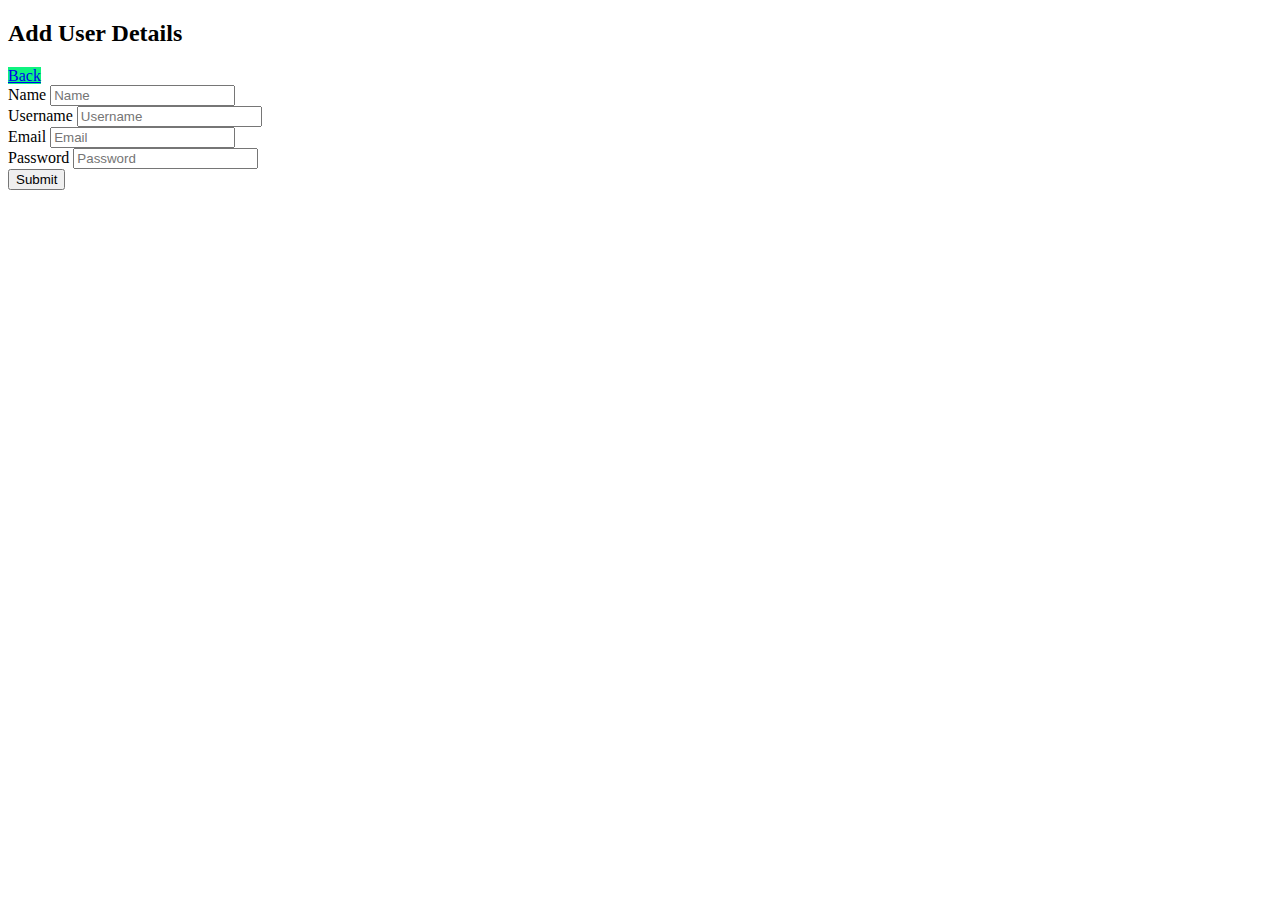
<file: templates/adduser.html>
<!DOCTYPE html>
<html lang="en">
<head>
    <meta charset="UTF-8">
    <title>Add New User</title>
    <link href="https://cdn.jsdelivr.net/npm/bootstrap@5.3.7/dist/css/bootstrap.min.css" rel="stylesheet" integrity="sha384-LN+7fdVzj6u52u30Kp6M/trliBMCMKTyK833zpbD+pXdCLuTusPj697FH4R/5mcr" crossorigin="anonymous">
</head>
    <body class="card">
        <div class="card-body">
            <h2>Add User Details</h2> 
            <a href="/" class="btn m-1 p-1" style="background-color: rgb(14, 243, 128)">Back</a>
                <form method="post" action="/insertnewuser">
                    <div class="form-group">
                        <label for="name">Name</label>
                        <input type="text" class="form-control" id="name" name="name" placeholder="Name">
                    </div>
                    <div class="form-group">
                        <label for="username">Username</label>
                        <input type="text" class="form-control" id="uname" name="username" placeholder="Username">
                    </div> 
                    <div class="form-group">
                        <label for="email">Email</label>
                        <input type="text" class="form-control" id="email" name="email" placeholder="Email">
                    </div>  
                    <div class="form-group">
                        <label for="password">Password</label>
                        <input type="text" class="form-control" id="password"  name="password" placeholder="Password">
                    </div>
                    <button type="submit" class="btn btn-primary m-1 p-1">Submit</button>
                </form>
        </div>
    </body>
</html>
</file>
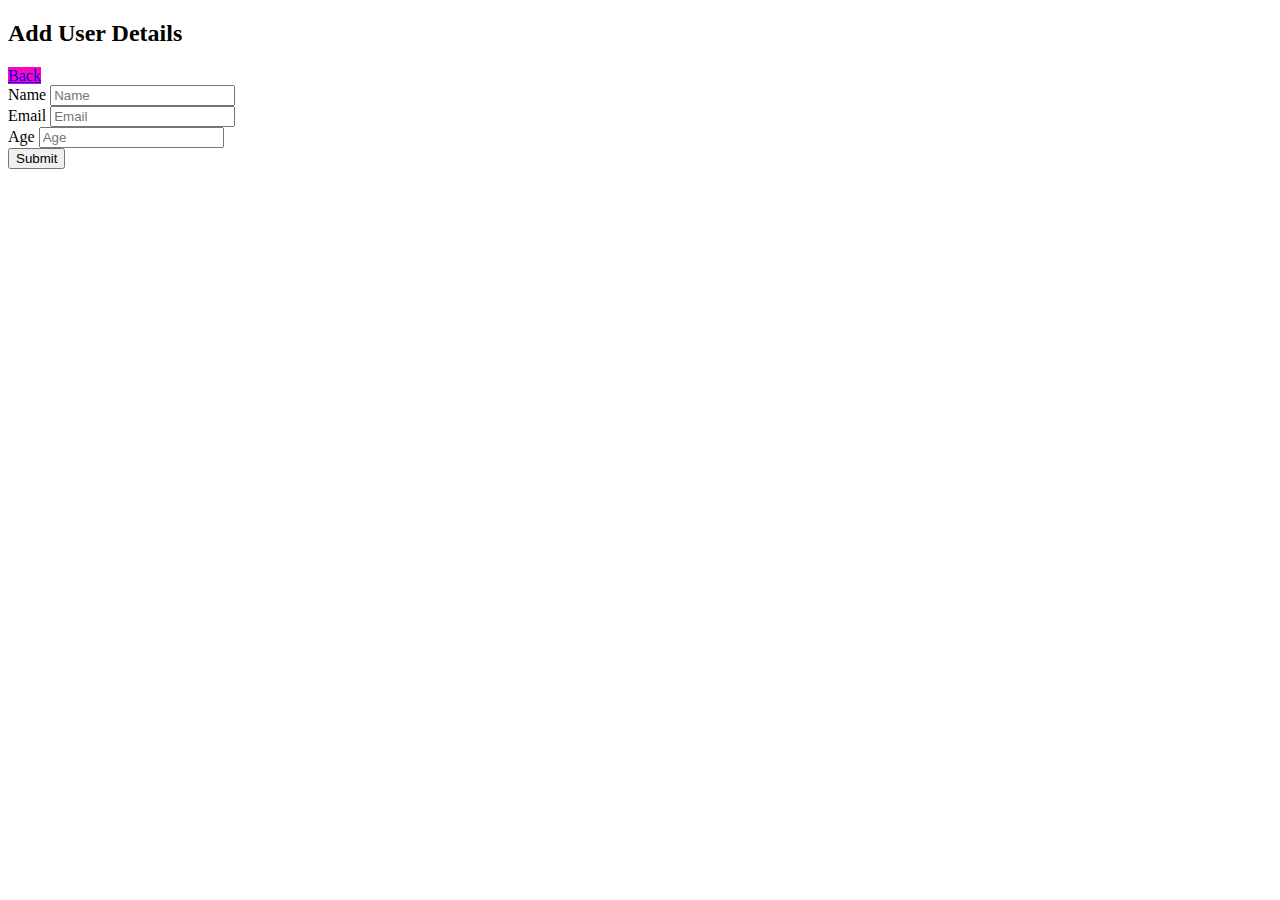
<file: templates/addvisitor.html>
<!DOCTYPE html>
<html lang="en">
<head>
    <meta charset="UTF-8">
    <title>Add New User</title>
    <link href="https://cdn.jsdelivr.net/npm/bootstrap@5.3.7/dist/css/bootstrap.min.css" rel="stylesheet" integrity="sha384-LN+7fdVzj6u52u30Kp6M/trliBMCMKTyK833zpbD+pXdCLuTusPj697FH4R/5mcr" crossorigin="anonymous">
</head>
    <body class="card">
        <div class="card-body">
            <h2>Add User Details</h2> 
            <a class="btn" style="background-color:rgb(248, 10, 184);"  href="/visitors">Back</a>
                <form method="post" action="/addnewvisitor">
                    <div class="form-group">
                        <label for="name">Name</label>
                        <input type="text" class="form-control" id="name" name="name" placeholder="Name">
                    </div>
                    <div class="form-group">
                        <label for="email">Email</label>
                        <input type="text" class="form-control" id="email" name="email" placeholder="Email">
                    </div>
                    <div class="form-group">
                        <label for="age">Age</label>
                        <input type="number" class="form-control" id="age"  name="age" placeholder="Age">
                    </div>
                    <button type="submit" class="btn btn-primary m-1 p-1">Submit</button>
                </form>
        </div>
    </body>
</html>
</file>
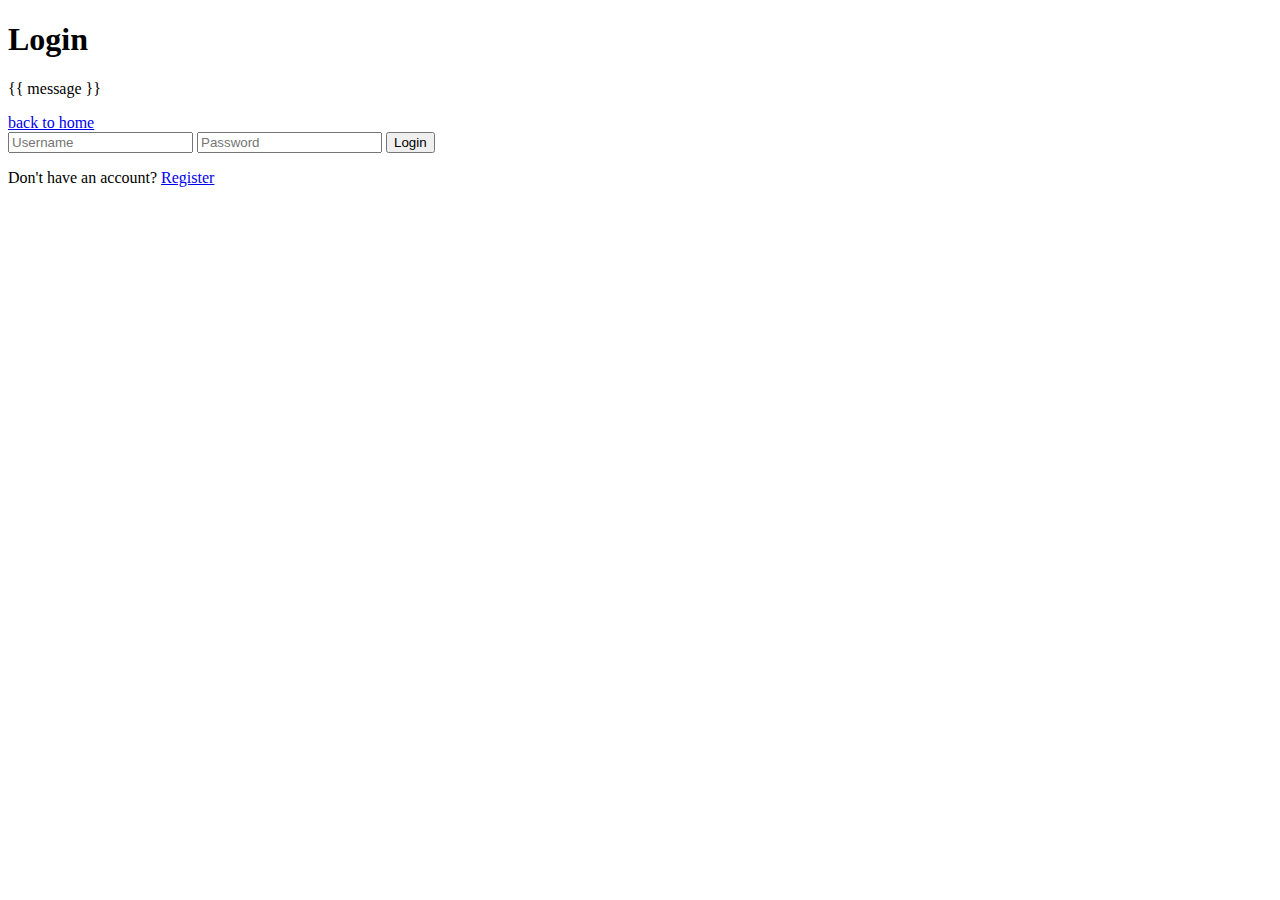
<file: templates/login.html>
<!DOCTYPE html>
<html lang="en">
<head>
    <meta charset="UTF-8">
    <meta http-equiv="X-UA-Compatible" content="IE=edge">
    <meta name="viewport" content="width=device-width, initial-scale=1.0">
    <title>Document</title>
</head>
<body>
    <h1>Login</h1>
    <p>{{ message }}</p>
    <a href="/">back to home</a>
    <form action="/login" method="post">
        <input type="text" name="username" id="" placeholder="Username">
        <input type="password" name="password" id="" placeholder="Password">
        <input type="submit" value="Login">
        <p>Don't have an account? <a href="/register">Register</a></p>
    </form>
</body>
</html>
</file>
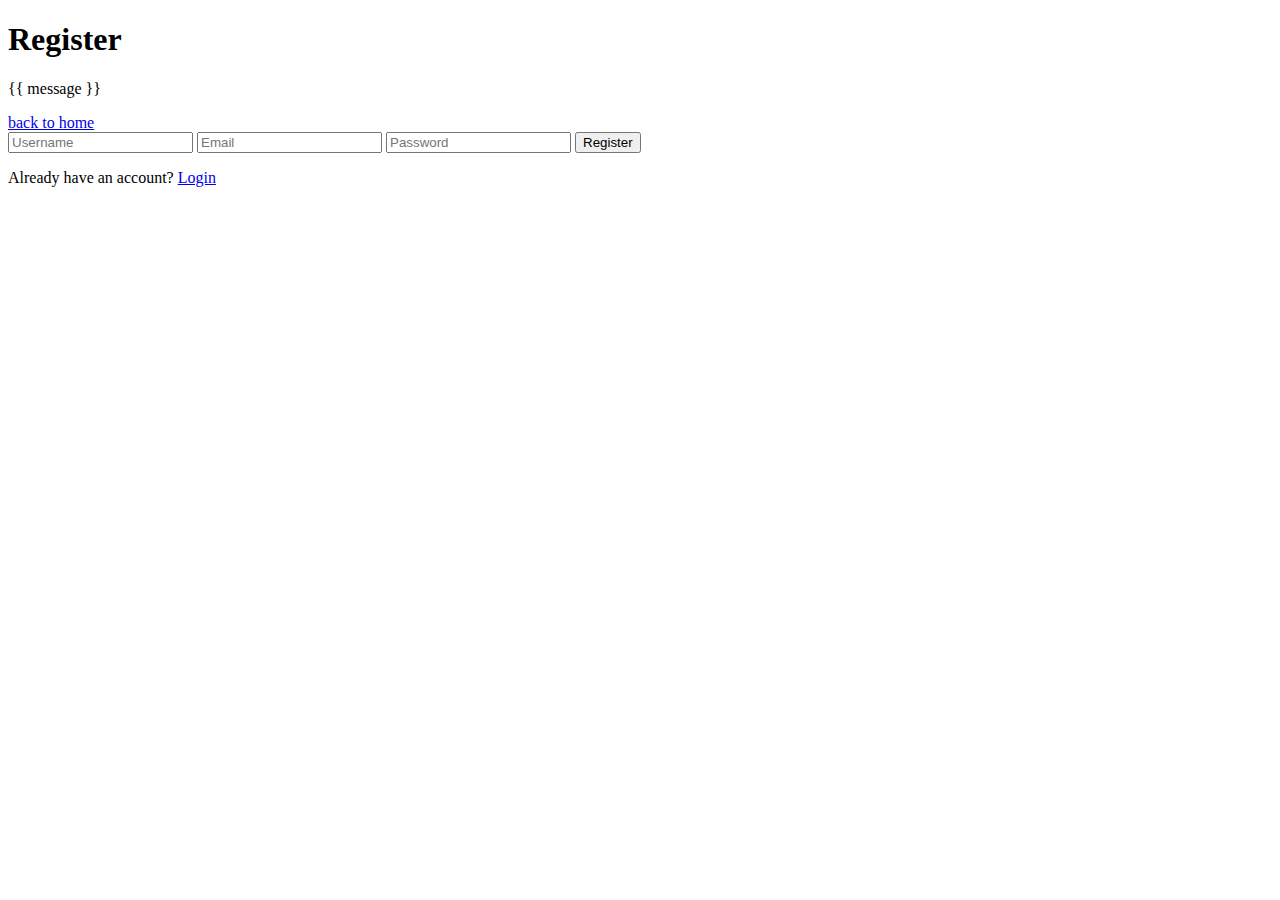
<file: templates/register.html>
<!DOCTYPE html>
<html lang="en">
<head>
    <meta charset="UTF-8">
    <meta http-equiv="X-UA-Compatible" content="IE=edge">
    <meta name="viewport" content="width=device-width, initial-scale=1.0">
    <title>Document</title>
</head>
<body>
    <h1>Register</h1>
    <p>{{ message }}</p>
    <a href="/">back to home</a>
    <form action="/register" method="post">
        <input type="text" name="username" id="" placeholder="Username">
        <input type="email" name="email" id="" placeholder="Email">
        <input type="password" name="password" id="" placeholder="Password">
        <input type="submit" value="Register">
        <p>Already have an account? <a href="/login">Login</a></p>
    </form>
</body>
</html>
</file>
